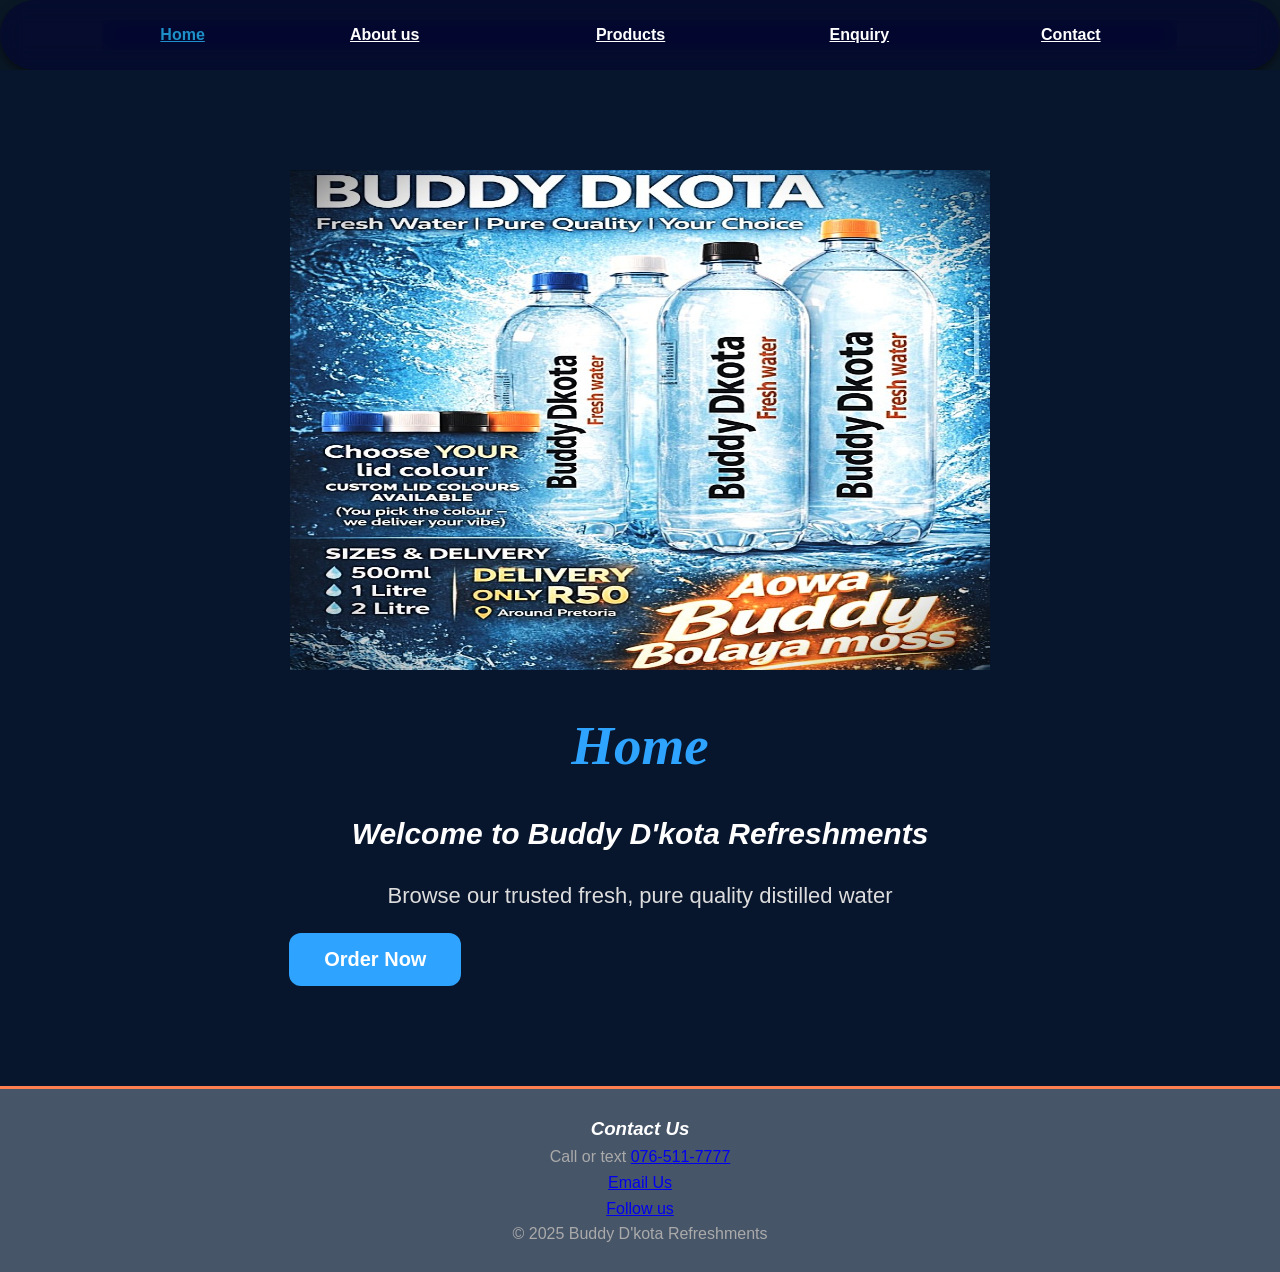
<file: index.html>
<!DOCTYPE html>
<html lang="en">
<head>
    <meta charset="UTF-8">
    <meta name="viewport" content="width=device-width, initial-scale=1.0">
    <title>Home</title>
    <link rel="stylesheet" href="css/styles.css">
</head>
<body>
    <!-- the begining of the home page-->
    <header>
        <nav >
            <table style="width: 100%;">
                <tr>
                  <th><a  href="index.html">Home</a></th>
                  <th><a  href="about.html">About us</a></th>
                  <th><a  href="products.html">Products</a></th>
                  <th><a  href="enquiry.html">Enquiry</a></th>
                  <th><a  href="contact.html">Contact</a></th>
                </tr>
            </table>     
        </nav>
    </header>
    <!-- This ia a picture of the product to attract the user-->
     <div class="home-page">
   <main>
        <img src="img\buddy bottled water.jpg" width="700" height="500" alt="image of bottled water">
    
        <!-- this is where we welcome the user so that they feel invited to use the website-->
      <h1>Home</h1> 
      <h3>Welcome to Buddy D'kota Refreshments</h3>
        <p>Browse our trusted fresh, pure quality distilled water</p>
      <button onclick="orderNow" class="explore-button"><a href="products.html">Order Now</a></button>
    </main>
     </div>
    <footer>
            <h3>Contact Us</h3>
           <P> Call or text <a href="tel: 0765117777">076-511-7777</a></P>
           <p class="order-content"> <a href="mailto:buddyd'kotarefreshments@gmail.com">Email Us</a></p>
        <!-- social media icons used as place holders-->
            <p><a href="https://www.instagram.com/buddy.dkota.refreshments?igsh=MW0yczR6dGh2dGE4eg==" class="icons instagram-icon"><i class="fabfa-instagram"></i>Follow us</a></p>

         <p>&copy; 2025 Buddy D'kota Refreshments</p>
    </footer>
    <script src="js/script.js"></script>
</body>
</html>
</file>
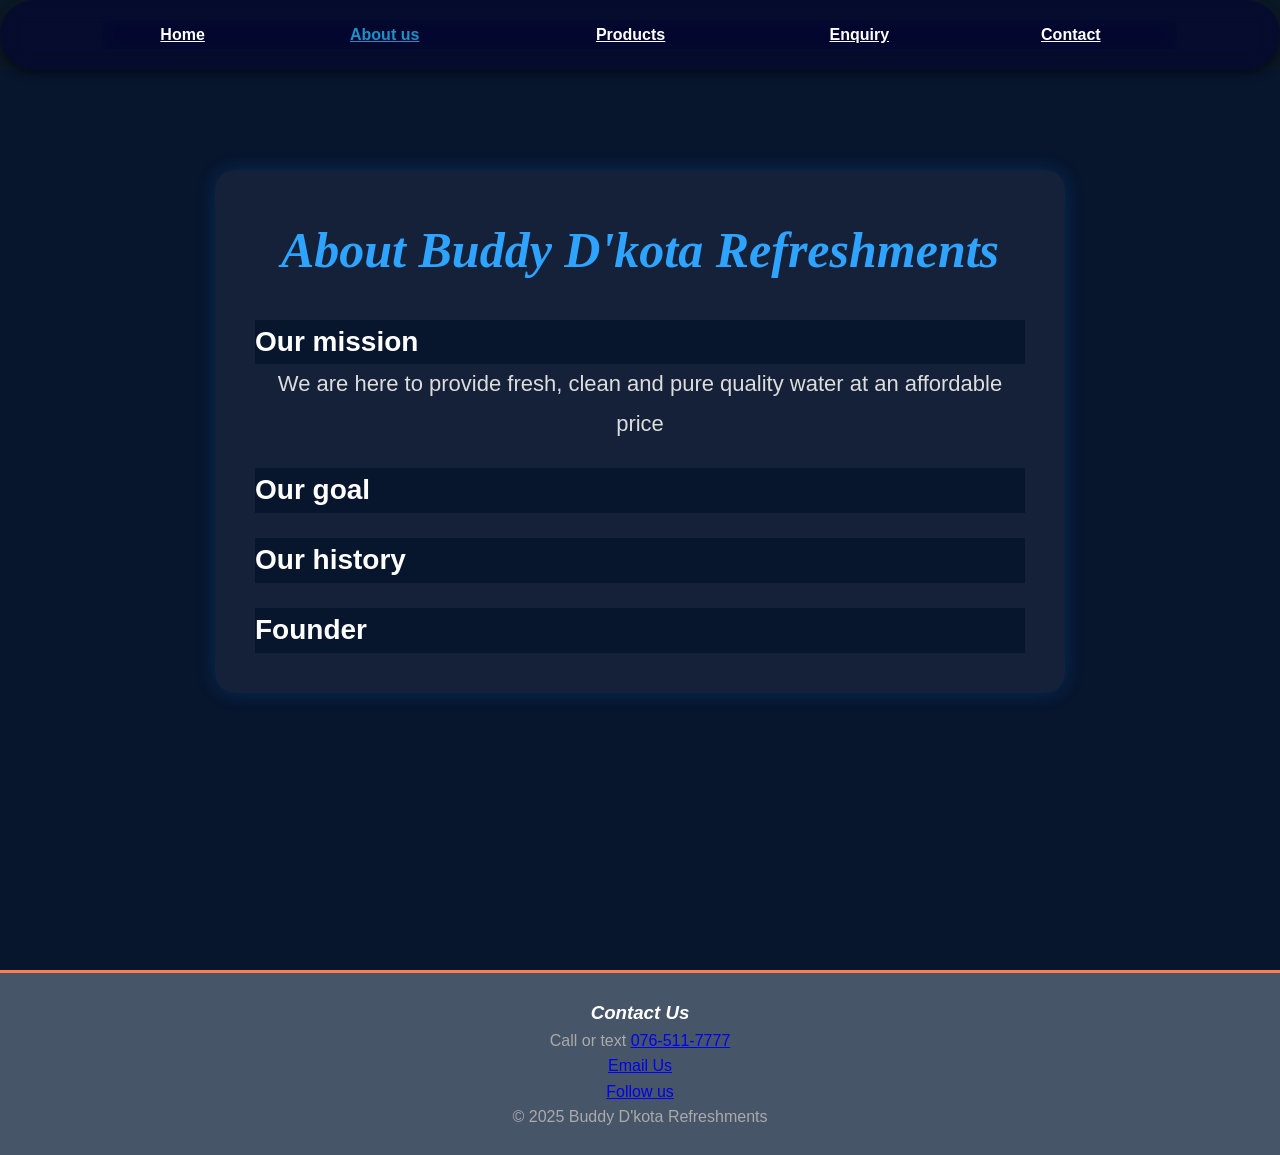
<file: about.html>
<!DOCTYPE html>
<html lang="en">
<head>
    <meta charset="UTF-8">
    <meta name="viewport" content="width=device-width, initial-scale=1.0">
    <title>About Us</title>
    <link rel="stylesheet" href="css/styles.css">
</head>
<body>
    <!-- navigation bar for the about us page-->
     <header>
        <nav >
            <table style="width: 100%;">
                <tr>
                  <th><a  href="index.html">Home</a></th>
                  <th><a  href="about.html">About us</a></th>
                  <th><a  href="products.html">Products</a></th>
                  <th><a  href="enquiry.html">Enquiry</a></th>
                  <th><a  href="contact.html">Contact</a></th>
                </tr>
            </table>     
        </nav>
    </header>
    <div class="about-page">
    <main>
        <!-- this is have a brief information of  the history, goal and mission-->
         <section class="about-content">
            <div class="accordion">
            
        <h1>About Buddy D'kota Refreshments</h1>
        <div>
        <h2 class="accordion-trigger" aria-expanded="false">Our mission</h2>
    
        <div class="accordion-panel">
         <p> We are here to provide fresh, clean and pure quality water at an affordable price</p>
        </div>
        </div>
        <div>
        <h2  class="accordion-trigger" aria-expanded="false">Our goal</h2>
         <div class="accordion-panel">
         <p> Is to hydrate everyone with pure water , without the use of chemicals</p>
         </div>
        </div>
        <div>
        <h2  class="accordion-trigger" aria-expanded="false">Our history</h2>
         <div class="accordion-panel">
         <p> This business was established in 2025 by a young man known as Ofenste Tefo while <br>he was in matric. He is also a producer known as Buddy D'kota thats where the business name comes from.</p>
         </div>
        </div>
        <div>
         <h2  class="accordion-trigger" aria-expanded="false">Founder</h2>
          <div class="accordion-panel">
         <p>Ofenste Tefo</p>
          </div>
        </div>
            </div>
         </section>
    </main>
    </div>
    <footer>
        
            <h3>Contact Us</h3>
           <P> Call or text <a href="tel: 0765117777">076-511-7777</a></P>
           <p> <a href="mailto:buddyd'kotarefreshments@gmail.com">Email Us</a></p>
        <!-- social media icons used as place holders-->
           <p><a href="https://www.instagram.com/buddy.dkota.refreshments?igsh=MW0yczR6dGh2dGE4eg==" class="icons instagram-icon"><i class="fabfa-instagram"></i>Follow us</a></p> 
           
         <p>&copy; 2025 Buddy D'kota Refreshments</p>
    </footer>
   <script src="js/script.js"></script> 
</body>
</html>
</file>
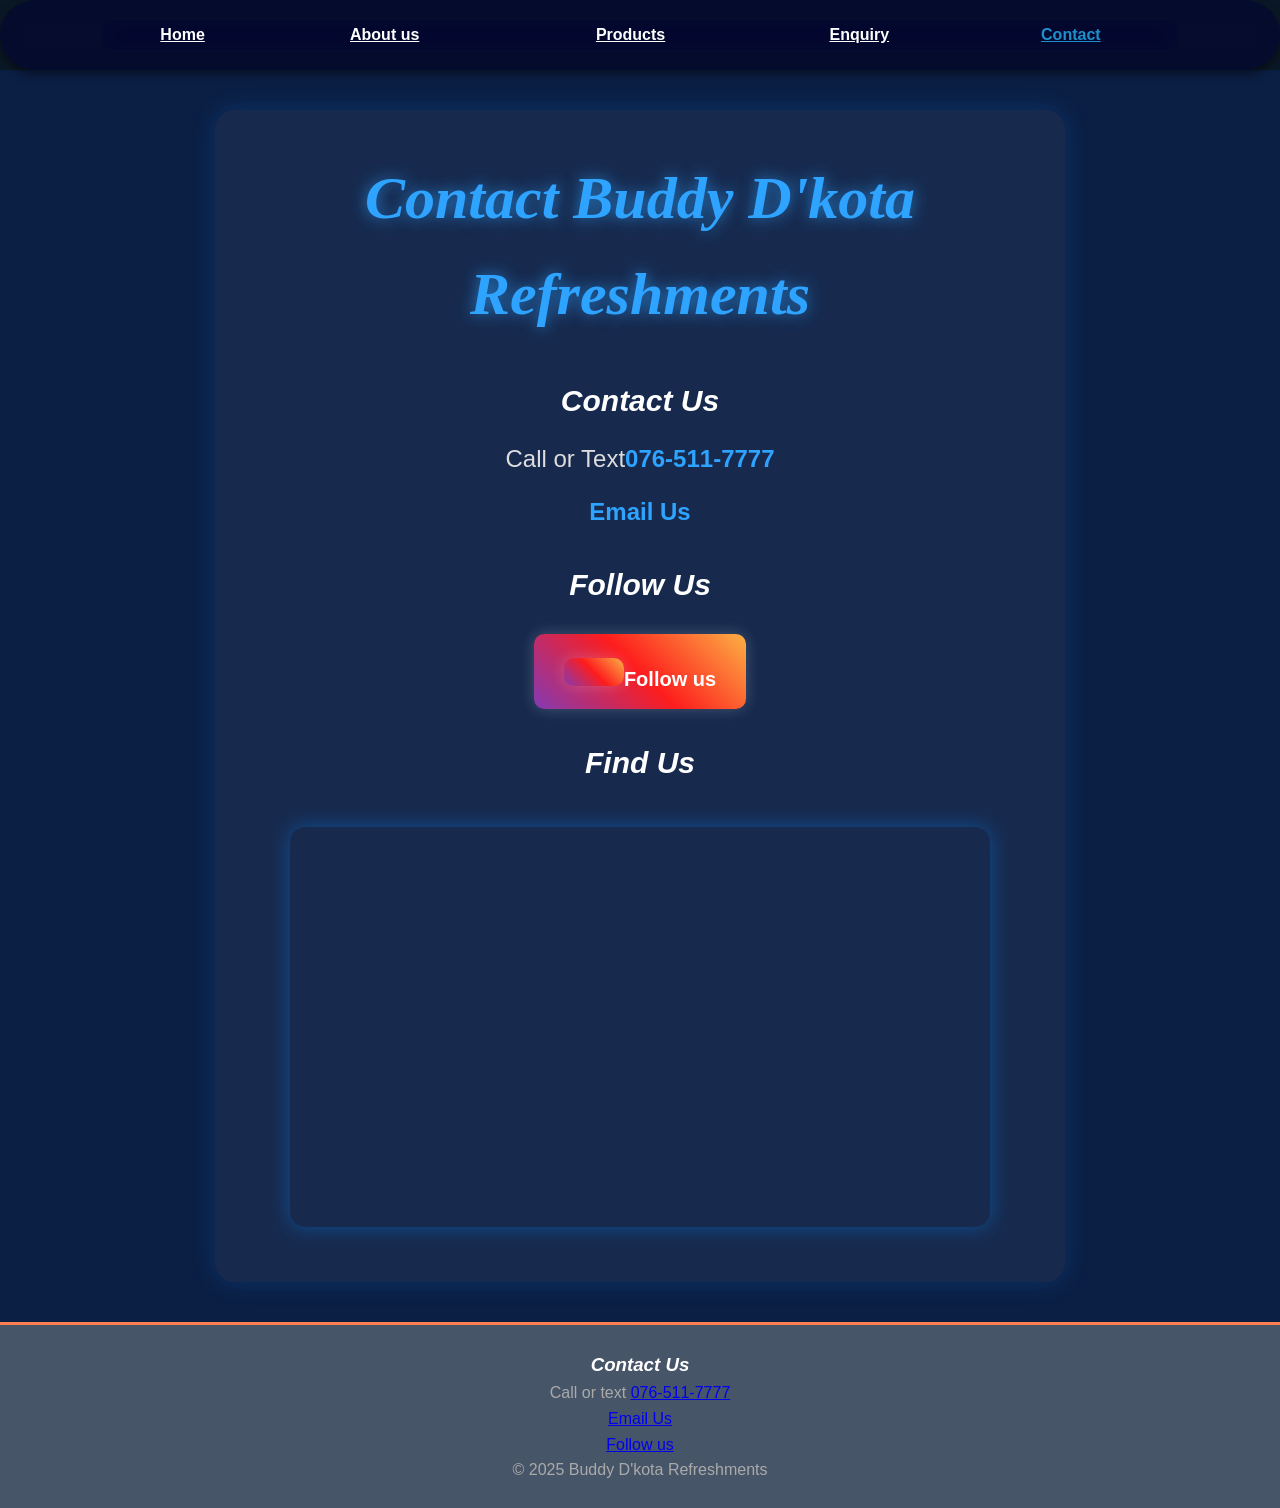
<file: contact.html>
<!DOCTYPE html>
<html lang="en">
<head>
    <meta charset="UTF-8">
    <meta name="viewport" content="width=device-width, initial-scale=1.0">
    <title>Contact</title>
    <link rel="stylesheet" href="css/styles.css">
</head>
<body>
   <header>
         <nav >
            <table style="width: 100%;">
                <tr>
                  <th><a  href="index.html">Home</a></th>
                  <th><a  href="about.html">About us</a></th>
                  <th><a  href="products.html">Products</a></th>
                  <th><a  href="enquiry.html">Enquiry</a></th>
                  <th><a  href="contact.html">Contact</a></th>
                </tr>
            </table>     
        </nav>
    </header>
    <div class="contact-page">
    <main>
        <!--this is the main which consits of the number, instagram, email and the map-->
        <h1>Contact Buddy D'kota Refreshments</h1>
            <h3>Contact Us</h3>
         
           <P> Call or Text <a href="tel: 0765117777">076-511-7777</a></P>
        
           <p> <a href="mailto:buddyd'kotarefreshments@gmail.com">Email Us</a>

        <!--this is the link to the instagram page and the location-->
            <h3> Follow Us</h3>
            <p><a href="https://www.instagram.com/buddy.dkota.refreshments?igsh=MW0yczR6dGh2dGE4eg==" class="icons instagram-icon"><i class="icons instagram-icon"></i>Follow us</a></p> 
           
             <h3>Find Us</h3>
            <p><iframe src="https://www.google.com/maps/embed?pb=!1m18!1m12!1m3!1d754.2697178687465!2d28.13262519694621!3d-25.732434748649467!2m3!1f0!2f0!3f0!3m2!1i1024!2i768!4f13.1!3m3!1m2!1s0x1ebfd8131ba4e5b9%3A0x7a136b88c869559c!2s4%20Phil%20Mostert%20St%2C%20Danville%2C%20Pretoria%2C%200183!5e0!3m2!1sen!2sza!4v1776530800637!5m2!1sen!2sza" width="600" height="450" style="border:0;" allowfullscreen="" loading="lazy" referrerpolicy="no-referrer-when-downgrade"></iframe></p>
    </main>
    </div>
    <footer>
        <h3>Contact Us</h3>
           <P> Call or text <a href="tel: 0765117777">076-511-7777</a></P> 
           <p> <a href="mailto:buddyd'kotarefreshments@gmail.com">Email Us</a></p>
         <!-- social media icons used as place holders-->
           <p><a href="https://www.instagram.com/buddy.dkota.refreshments?igsh=MW0yczR6dGh2dGE4eg==" class="icons instagram-icon"><i class="fabfa-instagram"></i>Follow us</a></p>
           
         <p>&copy; 2025 Buddy D'kota Refreshments</p>
    </footer>  
    <script src="js/script.js"></script>
</body>
</html>
</file>
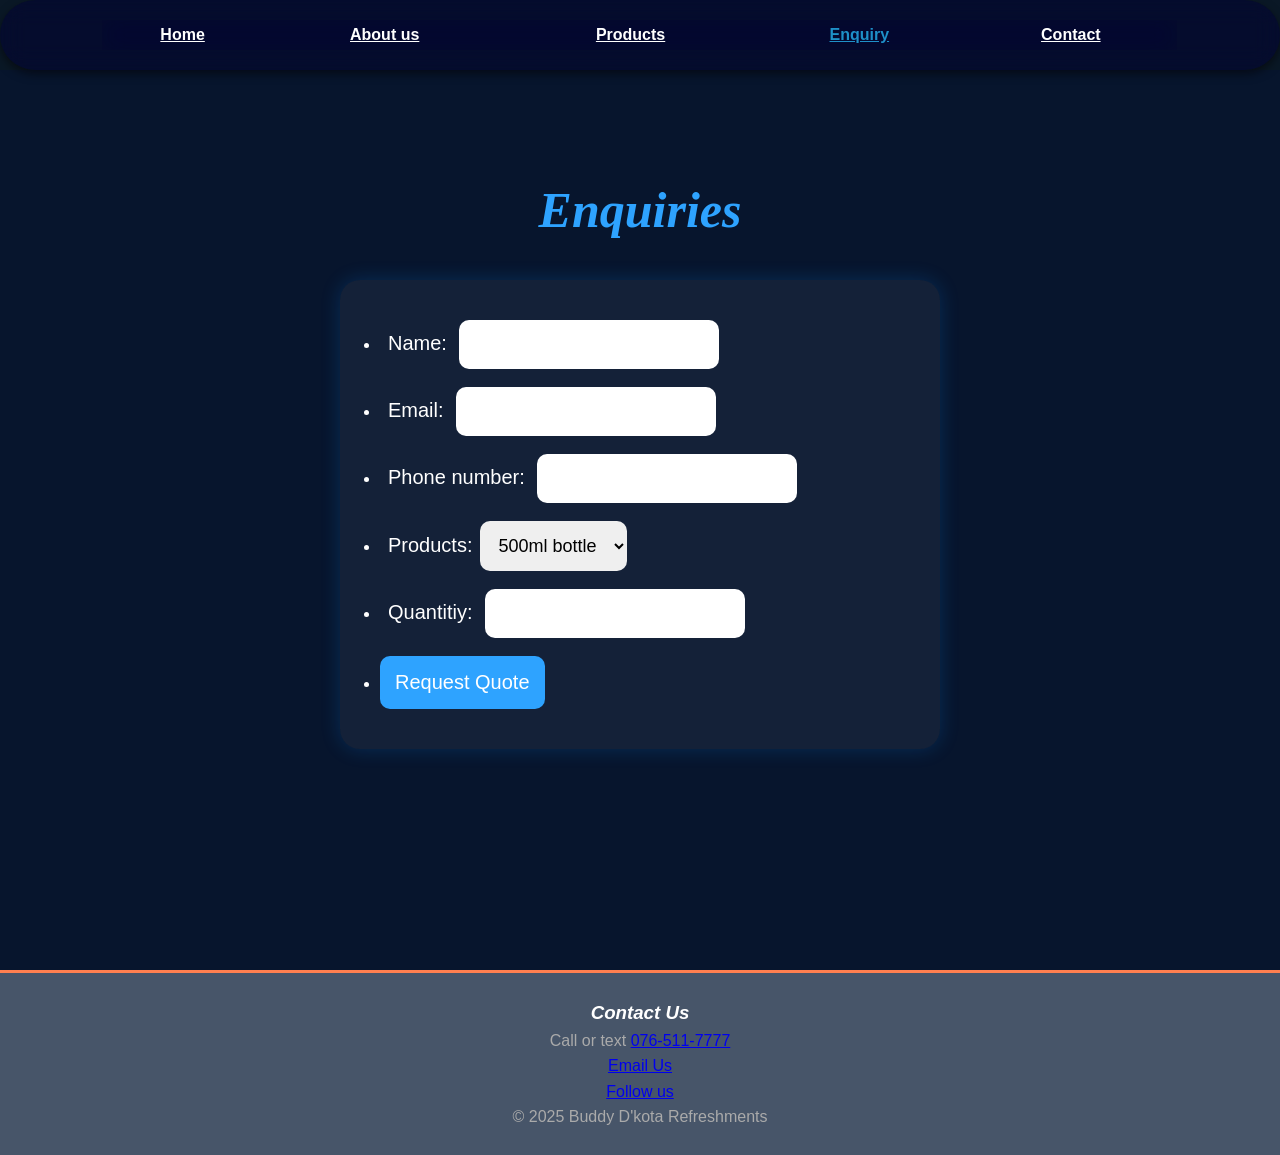
<file: enquiry.html>
<!DOCTYPE html>
<html lang="en">
<head>
    <meta charset="UTF-8">
    <meta name="viewport" content="width=device-width, initial-scale=1.0">
    <title>Enquiry</title>
    <link rel="stylesheet" href="css/styles.css">
</head>
<body>
    <!--this is the begining of the nav bar-->
    <header>
         <nav >
            <table style="width: 100%;">
                <tr>
                  <th><a  href="index.html">Home</a></th>
                  <th><a  href="about.html">About us</a></th>
                  <th><a  href="products.html">Products</a></th>
                  <th><a  href="enquiry.html">Enquiry</a></th>
                  <th><a  href="contact.html">Contact</a></th>
                </tr>
            </table>     
        </nav>
        <!--this is the end of the nav bar-->
    </header>
    <div class="enquiry-page">
    <main>
        <h1>Enquiries</h1>
     <ul>
        <form action="Enquiry process" method="post" class="enquiry-form" id="enquiryForm">
            <!-- the forms  that need to be filled for bulk orders-->
             <li> <label for="name">Name:</label> <input type="text" id="name" name="name" required></li>
             <li> <label for="email">Email:</label> <input type="text" id="email" email="email" required></li>
             <li> <label for="number">Phone number:</label> <input type="number" id="number" number="number" required></li>
             <li><label for="product">Products:</label><select name="products" id="product">
                  <option value="500ml">500ml bottle </option>
                  <option value="1L">1L bottle</option>
                  <option value="2L">2L bottle</option></select>
             </li>
             <li><label for="quantity">Quantitiy:</label> <input type="number" id="quantity" name="quantity" min="1" required></li>
             <li><button type="submit">Request Quote</button></li>
        
        </form>
     </ul>
    </main>
    </div>
    <footer>
        <h3>Contact Us</h3>
           <P> Call or text <a href="tel: 0765117777">076-511-7777</a></P> 
           <p> <a href="mailto:buddyd'kotarefreshments@gmail.com">Email Us</a></p>
         <!-- social media icons used as place holders-->
           <p><a href="https://www.instagram.com/buddy.dkota.refreshments?igsh=MW0yczR6dGh2dGE4eg==" class="icons instagram-icon"><i class="fabfa-instagram"></i>Follow us</a></p>

         <p>&copy; 2025 Buddy D'kota Refreshments</p>
    </footer>
     <script src="js/script.js"></script>
</body>
</html>
</file>
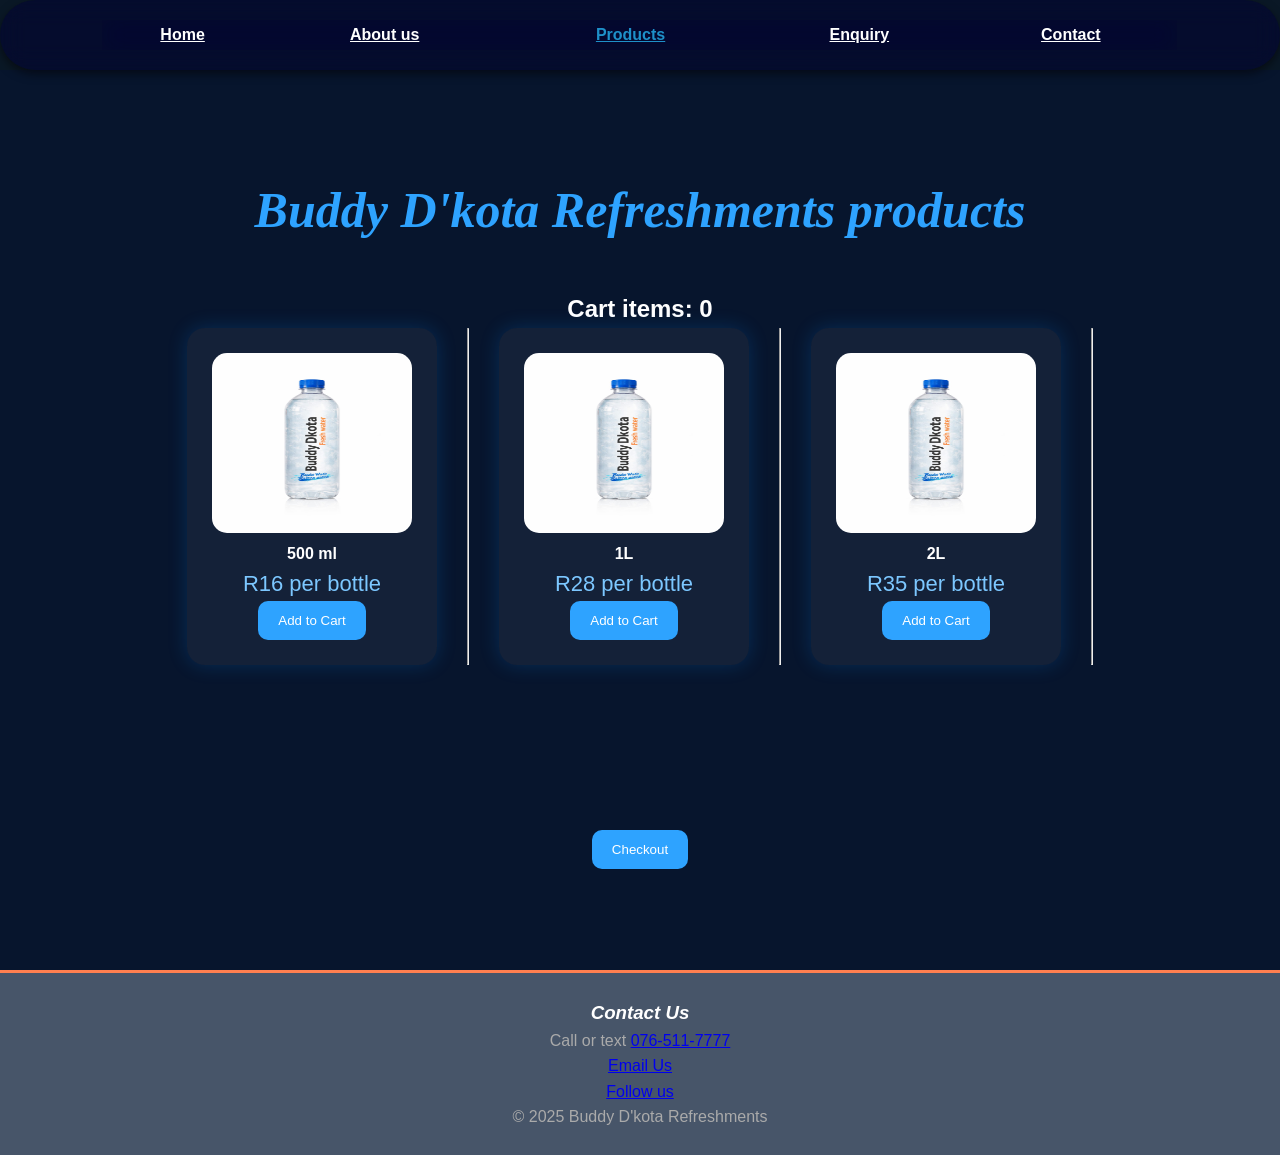
<file: products.html>
<!DOCTYPE html>
<html lang="en">
<head>
    <meta charset="UTF-8">
    <meta name="viewport" content="width=device-width, initial-scale=1.0">
    <title>Products</title>
    <link rel="stylesheet" href="css/styles.css">
</head>
<body>
    <header>
         <nav >
            <table style="width: 100%;">
                <tr>
                  <th><a  href="index.html">Home</a></th>
                  <th><a  href="about.html">About us</a></th>
                  <th><a  href="products.html">Products</a></th>
                  <th><a  href="enquiry.html">Enquiry</a></th>
                  <th><a  href="contact.html">Contact</a></th>
                </tr>
            </table>     
        </nav>
    </header>
   <div class="products-page">
    <main>
        <h1>Buddy D'kota Refreshments products</h1>
        <h2> Cart items: <span id="cartCount">0</span></h2>
     <!--product lists each item will contain name,size and price-->
     <div class="products-container">
         <div class="products-card">
        <section class="product">
         <img src="img/buddy water.jpeg" alt=" picture of water" width="120" height="180">
         <h4>500 ml</h4>
         <p>R16 per bottle</p>
           <button class="add-cart" data-name="500ml water" data-price="16">Add to Cart</button>
        </div>
         <hr>
          <div class="products-card">
        </section>
        <section class="product">
         <img src="img/buddy water.jpeg" alt=" picture of water" width="120" height="180">
          <h4>1L</h4>
          <P>R28 per bottle</P>
          <button class="add-cart" data-name="1L water" data-price="28">Add to Cart</button>
          </div>
          <hr>
     </section>
       <div class="products-card">
     <section class="product">
         <img src="img/buddy water.jpeg" alt=" picture of water" width="120" height="180">
        <h4>2L</h4>
        <p>R35 per bottle</p>
        <button class="add-cart" data-name="2L water" data-price="35">Add to Cart</button>
        </div>
        <hr>
     </section>
     </div>
    </main>
    <button id="checkoutBtn">Checkout</button>
   </div>
    <!--this is where the list of products ends-->
     <div class="modal" id="paymentMethod">
        <div class="modal-content">
            <h2>Payment Method </h2>
            <select id="paymentMethod_select">
                <option>Cash</option>
                <option>Card</option>
                <option>EFT</option>
            </select>
            <h3>Total: R <span id="cartTotal">0</span> </h3>
            <button id="confirmPayment">Confirm Payment</button>
        </div>
        <div role="tablist">
  <button role="tab" data-tab="panel-500ml">500ml</button>
  <button role="tab" data-tab="panel-1l">1L</button>
  <button role="tab" data-tab="panel-2l">2L</button>
</div>

<div id="panel-500ml" role="tabpanel">
  <section class="products-card">
    <section class="product">
      <img src="img/buddy water.jpeg" alt="picture of water" width="120" height="180">
      <h4>500ml</h4>
      <p>R16 per bottle</p>
      <button class="add-cart" data-name="500ml water" data-price="16">Add to Cart</button>
    </section>
  </section>
</div>

<div id="panel-1l" role="tabpanel">
  <!-- your existing 1L card here -->
</div>

<div id="panel-2l" role="tabpanel">
  <!-- your existing 2L card here -->
</div>

     </div>
    <footer>
         <h3>Contact Us</h3>
           <P> Call or text <a href="tel: 0765117777">076-511-7777</a></P> 
           <p> <a href="mailto:buddyd'kotarefreshments@gmail.com">Email Us</a></p>
         <!-- social media icons used as place holders-->
           <p><a href="https://www.instagram.com/buddy.dkota.refreshments?igsh=MW0yczR6dGh2dGE4eg==" class="icons instagram-icon"><i class="fabfa-instagram"></i>Follow us</a></p>

         <p>&copy; 2025 Buddy D'kota Refreshments</p>
    </footer>
    <script src="js/script.js"></script>
</body>
</html>
</file>
<file: css/styles.css>
*{
    margin:0;
    padding:0;
    box-sizing:border-box;
}

body{
    font-family:Arial, sans-serif;
    background:rgb(10, 24, 38);
    color:white;
    line-height:1.6;
}

header{
    backdrop-filter: blur(12px);
    -webkit-backdrop-filter: blur(12px);
    background-color: rgba(0, 0, 53, 0.5) ;
    color: white;
    padding: 15px 40px;
    border-radius:50px;
    padding:20px 8%;
    box-shadow:0 4px 10px rgba(3, 2, 2, 0.5);
    position: relative;
    top:0;
}    

  /* navigation bar*/
nav{
    backdrop-filter: blur(12px);
    -webkit-backdrop-filter: blur(12px);
    color: white;
    display:flex;
    justify-content:space-between;
    align-items:center;
}

/* navigation Links */
nav ul{
    color: white;
    display:flex;
    list-style:none;
    gap:25px;
}

nav ul li a{
    text-decoration:none;
    color:white;
    font-size:18px;
    font-weight:bold;
    transition:0.3s;
}
th{
    color: white;
}
nav a{
    color:white;
}

nav ul li a:hover{
    color:coral;
}

main{
    min-height:80vh;
    padding:60px 8%;
}

main h1{
    font-size:50px;
    color:#00bfff;
    margin-bottom:20px;
}

main p{
    font-size:18px;
    color:#dddddd;
    display: flex;
    justify-content: center;
    flex-wrap: wrap;
}

footer{
    background: #475569;
    text-align:center;
    padding:25px;
    border-top:3px solid coral;
    background-image: url(https://images.stockcake.com/public/1/9/f/19f89b6e-1b89-4375-80aa-b5a8a92c2ac6_large/water-drop-impact-stockcake.jpg);
    background-repeat: no-repeat;
    background-size: cover;
    opacity: 60%;
}

footer p{
    color:#aaaaaa;
    font-size:16px;
}

@media(max-width:768px){

    nav{
        flex-direction:column;
        gap:20px;
        text-align: center;
    }

    nav ul{
        flex-direction:column;
        text-align:center;

    }

    main h1{
        font-size:35px;
    }

}
form{
    display: flex;
    flex-direction: column;
    align-items: flex-start;
    gap: 10px;
    padding: 20px;
}
.form-group{
    display: flex;
    justify-content: flex-start;
    width: 100%;
}
label{
    text-align: left;
    width: 100%;
    padding: 8px;
}
input:focus, select:focus{
    outline: none;
    background-color: skyblue;
    transition: 0.3s;
}

h1{
    font-weight: bolder;
    font-style: italic;
    font-family: 'Times New Roman', Times, serif;
    text-align: center;
}
h3{
    font-style: oblique;
    text-align: center;
}
.explore-button{
    background-color: solid coral;
    color: white;
    padding: 15px 40px;
    border-radius:50px;
    border: none;
    font-size: 1.1rem;
    cursor: pointer;
    text-decoration: none;
    transition: background-colour 0.3s ease;
}
.explore-button{
    background-color: coral;
    display: flex;
    justify-content: center;
    color: #ffff;
}

/* contact page */

.contact-page {
    background: #0b1f44;
    color: white;
    text-align: center;
    min-height: 100vh;
    padding: 40px 20px;
    font-family: Arial, Helvetica, sans-serif;
}

.contact-page main {
    width: 90%;
    max-width: 850px;
    margin: auto;
    padding: 40px;
    background: rgba(255, 255, 255, 0.05);
    border-radius: 20px;
    box-shadow: 0 0 25px rgba(0, 140, 255, 0.2);
}

.contact-page h1 {
    color: #2ea3ff;
    font-size: 60px;
    margin-bottom: 35px;
    font-style: italic;
    text-shadow: 0 0 15px rgba(46, 163, 255, 0.7);
}

.contact-page h3 {
    font-size: 30px;
    margin-top: 30px;
    color: white;
}

.contact-page p {
    font-size: 24px;
    margin: 15px 0;
}

.contact-page a {
    color: #2ea3ff;
    text-decoration: none;
    transition: 0.3s;
    font-weight: bold;
}

.contact-page a:hover {
    color: #7cc7ff;
    text-shadow: 0 0 10px #2ea3ff;
}

.contact-page .icons {
    display: inline-block;
    margin-top: 10px;
    padding: 14px 30px;
    border-radius: 10px;
    background: linear-gradient(45deg, #833ab4, #fd1d1d, #fcb045);
    color: white;
    font-size: 20px;
    box-shadow: 0 0 15px rgba(255,255,255,0.2);
}

.contact-page .icons:hover {
    transform: scale(1.05);
}

.contact-page iframe {
    width: 100%;
    max-width: 700px;
    height: 400px;
    margin-top: 25px;
    border: none;
    border-radius: 15px;
    box-shadow: 0 0 20px rgba(0, 140, 255, 0.4);
}

.contact-page footer {
    margin-top: 50px;
    padding: 25px;
    color: #d6d6d6;
    font-size: 18px;
}

@media (max-width: 768px) {

    .contact-page h1 {
        font-size: 38px;
    }

    .contact-page h3 {
        font-size: 24px;
    }

    .contact-page p {
        font-size: 18px;
    }

    .contact-page iframe {
        height: 280px;
    }

    .contact-page .icons {
        font-size: 18px;
        padding: 12px 20px;
    }
}

/* home page */

.home-page {
    background: #07152d;
    min-height: 100vh;
    text-align: center;
    padding: 40px 20px;
    color: white;
}

.home-page main {
    max-width: 900px;
    margin: auto;
}

.home-page .hero-image {
    width: 100%;
    max-width: 700px;
    border-radius: 20px;
    box-shadow: 0 0 25px rgba(0,140,255,0.3);
}

.home-page h1 {
    color: #2ea3ff;
    font-size: 55px;
    margin-top: 25px;
}

.home-page h3 {
    font-size: 30px;
}

.home-page p {
    font-size: 22px;
    margin: 20px 0;
}

.home-page .explore-button {
    background: #2ea3ff;
    border: none;
    padding: 15px 35px;
    border-radius: 12px;
    font-size: 20px;
    cursor: pointer;
    transition: 0.3s;
}

.home-page .explore-button a {
    text-decoration: none;
    color: white;
    font-weight: bold;
}

.home-page .explore-button:hover {
    transform: scale(1.05);
    background: #1b7fd1;
}

/* about page */

.about-page {
    background: #07152d;
    min-height: 100vh;
    color: white;
    padding: 40px 20px;
    text-align: center;
}

.about-page .about-content {
    max-width: 850px;
    margin: auto;
    background: rgba(255,255,255,0.05);
    padding: 40px;
    border-radius: 20px;
    box-shadow: 0 0 20px rgba(0,140,255,0.2);
}

.about-page h1 {
    color: #2ea3ff;
    font-size: 50px;
    margin-bottom: 30px;
}

.about-page h2 {
    font-size: 28px;
    margin-top: 25px;
}

.about-page p {
    font-size: 22px;
    line-height: 1.8;
}

.about-page .accordion-trigger{
    max-width: 800px;
    margin: 3 auto;
}


/* enquiry page */

.enquiry-page {
    background: #07152d;
    min-height: 100vh;
    color: white;
    padding: 40px 20px;
    text-align: center;
}

.enquiry-page h1 {
    color: #2ea3ff;
    font-size: 50px;
    margin-bottom: 30px;
}

.enquiry-form {
    max-width: 600px;
    margin: auto;
    background: rgba(255,255,255,0.05);
    padding: 40px;
    border-radius: 20px;
    display: flex;
    flex-direction: column;
    gap: 18px;
    box-shadow: 0 0 20px rgba(0,140,255,0.2);
}

.enquiry-form label {
    text-align: left;
    font-size: 20px;
}

.enquiry-form input,
.enquiry-form select {
    padding: 14px;
    border: none;
    border-radius: 10px;
    font-size: 18px;
}

.enquiry-form button {
    background: #2ea3ff;
    color: white;
    border: none;
    padding: 15px;
    border-radius: 10px;
    font-size: 20px;
    cursor: pointer;
    transition: 0.3s;
}

.enquiry-form button:hover {
    background: #1b7fd1;
    transform: scale(1.03);
}

/* products page */

.products-page {
    background: #07152d;
    min-height: 100vh;
    color: white;
    text-align: center;
    padding: 40px 20px;
}

.products-page h1 {
    color: #2ea3ff;
    font-size: 50px;
    margin-bottom: 40px;
}

.products-container {
    display: flex;
    justify-content: center;
    gap: 30px;
    flex-wrap: wrap;
}

.product {
    background: rgba(255,255,255,0.05);
    padding: 25px;
    border-radius: 18px;
    width: 250px;
    box-shadow: 0 0 20px rgba(0,140,255,0.2);
    transition: 0.3s;
}

.product:hover {
    transform: translateY(-10px);
}

.product img {
    width: 100%;
    border-radius: 15px;
}

.product h3 {
    font-size: 28px;
    margin-top: 15px;
}

.product p {
    font-size: 22px;
    color: #7cc7ff;
}

.product-card {
    width: 250px;
    background: rgba(255,255,255,0.05);
    border-radius: 20px;
    padding: 20px;
    transition: 0.4s;
}

.product-card:hover {
    transform: translateY(-10px);
    box-shadow: 0 0 20px #2ea3ff;
}

.product-card img {
    width: 100%;
    border-radius: 15px;
}

.add-cart,
#checkoutBtn,
#confirmPayment {
    background: #2ea3ff;
    border: none;
    color: white;
    padding: 12px 20px;
    border-radius: 10px;
    cursor: pointer;
}

.add-cart:hover,
#checkoutBtn:hover {
    background: #1b7fd1;
}

/* payment modal */

.modal {
    display: flex;
    position: fixed;
    inset: 0;
    background: rgba(10, 31, 43, 0.55);
    align-items: center;
    justify-content: center;
    opacity: 0;
    visibility: hidden;
    transition: opacity 250ms ease, visibility 250ms ease;
    z-index: 1000;
}

.modal--open {
    opacity: 1;
    visibility: visible;
}

.modal-content {
    width: 300px;
    background: white;
    color: black;
    padding: 30px;
    border-radius: 20px;
    margin: 150px auto;
    animation: popUp 0.5s;
    transform: translateY(24px) scale(0.97);
    transition: transform 280ms cubic-bezier(0.34, 1.56, 0.64, 1);
}

.modal--open .modal-content {
    transform: translateY(0) scale(1);
}

@keyframes popUp {
    from {
        transform: scale(0);
    }
    to {
        transform: scale(1);
    }
}

body.no-scroll {
    overflow: hidden;
}

.add-cart--added {
  background-color: #2e9e5b !important;
  transition: background-color 200ms ease;
}

#cartCount {
  display: inline-block;
}

.cart-count-pop {
  animation: count-pop 350ms ease;
}

@keyframes count-pop {
  0%   { transform: scale(1); }
  40%  { transform: scale(1.4); }
  100% { transform: scale(1); }
}

.cart-line {
  display: flex;
  justify-content: space-between;
  align-items: center;
  padding: 0.5rem 0;
  border-bottom: 1px solid rgba(0, 0, 0, 0.08);
  animation: fade-in-up 250ms ease;
}

.cart-line-controls button {
  margin-left: 0.35rem;
  cursor: pointer;
}

.cart-empty {
  opacity: 0.7;
  font-style: italic;
  padding: 0.5rem 0;
}

/* accordion */
.accordion-trigger {
  width: 100%;
  text-align: center;
  cursor: pointer;
  display: flex;
  justify-content: space-between;
  align-items: center;
  background-color: #07152d;
}

.accordion-trigger::after {
  
  transition: transform 250ms ease;
}

.accordion-trigger[aria-expanded="true"]::after {
 
  transform: rotate(180deg);
}

.accordion-panel {
  max-height: 0;
  overflow: hidden;
  transition: max-height 300ms ease;
}

/* tabs - products by size */
.tab--active {
  border-bottom: 3px solid #1e90c9;
  font-weight: 600;
}

.tabpanel-fade {
  animation: fade-in-up 300ms ease;
}

@keyframes fade-in-up {
  from { opacity: 0; transform: translateY(8px); }
  to   { opacity: 1; transform: translateY(0); }
}

/* ambient bubbles */
.bubble-field,
.home-page {
  position: relative;
  overflow: hidden;
}

.bubble {
  position: absolute;
  bottom: -40px;
  border-radius: 50%;
  background: radial-gradient(
    circle at 30% 30%,
    rgba(255, 255, 255, 0.85),
    rgba(95, 212, 232, 0.25)
  );
  animation: bubble-rise linear infinite;
  pointer-events: none;
}

@keyframes bubble-rise {
  0% {
    transform: translateY(0) translateX(0);
    opacity: 0;
  }
  10% {
    opacity: 0.8;
  }
  100% {
    transform: translateY(-620px) translateX(12px);
    opacity: 0;
  }
}

.reveal-on-scroll {
  opacity: 0;
  transform: translateY(18px);
  transition: opacity 600ms ease, transform 600ms ease;
}

.reveal-on-scroll--visible {
  opacity: 1;
  transform: translateY(0);
}

.nav-active {
  text-decoration: underline;
  font-weight: 700;
  color: #1e90c9 !important;
}

@media (prefers-reduced-motion: reduce) {
  .ripple,
  .cart-count-pop,
  .bubble,
  .reveal-on-scroll,
  .tabpanel-fade,
  .modal-content {
    animation: none !important;
    transition: none !important;
  }
}

.ripple {
  position: absolute;
  border-radius: 50%;
  background: rgba(255, 255, 255, 0.55);
  transform: scale(0);
  pointer-events: none;
  animation: ripple-expand 600ms ease-out forwards;
}

@keyframes ripple-expand {
  to {
    transform: scale(1);
    opacity: 0;
  }
}
</file>
